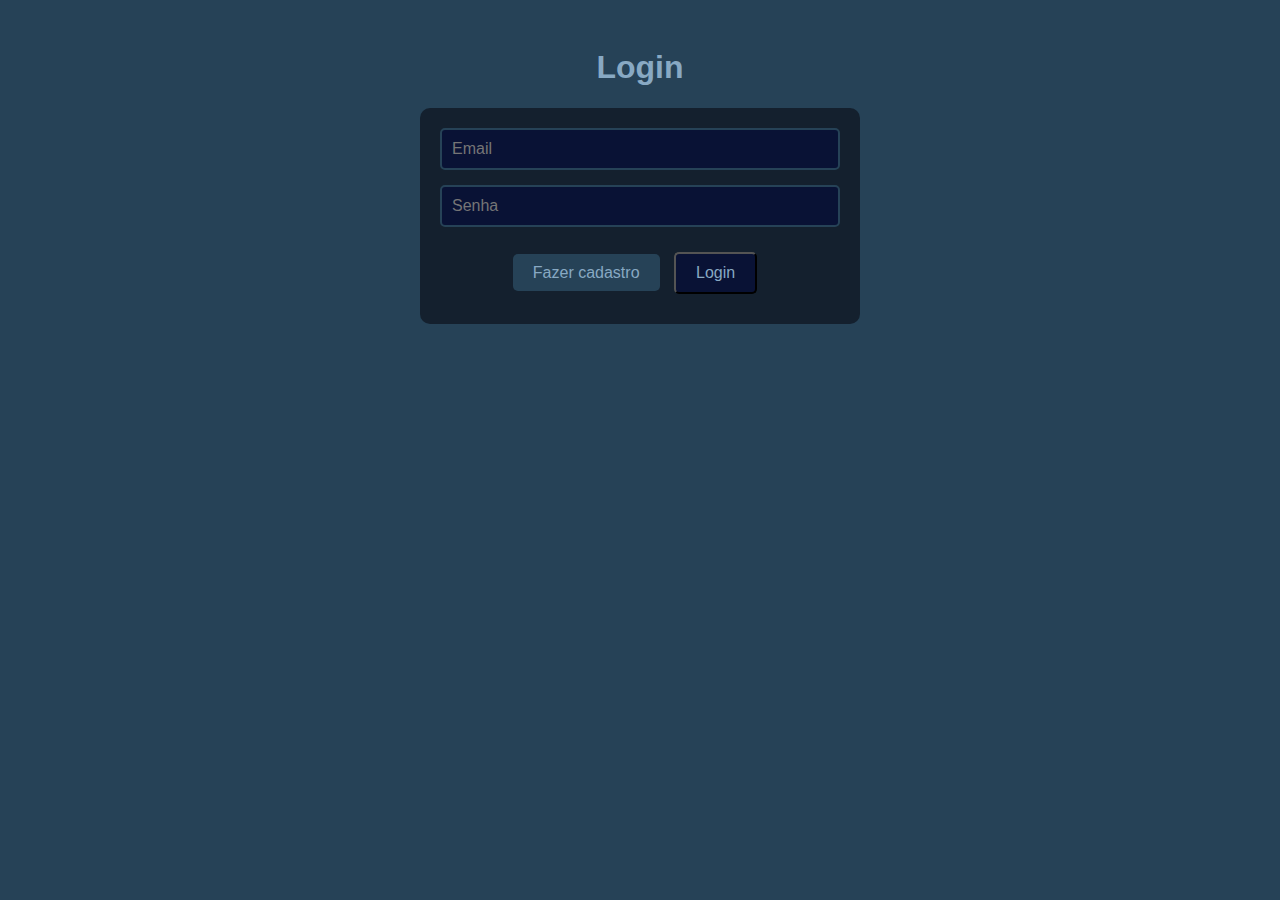
<file: index.html>
<!DOCTYPE html>
<html lang="en">
<head>
    <meta charset="UTF-8">
    <meta name="viewport" content="width=device-width, initial-scale=1.0">
    <title>SisControl- Login</title>
    <link rel="stylesheet" href="./Style/index.css">
</head>
<body> 
    <h1 class="Titulo">Login</h1>
    <div id="messageDiv" style="display:none;"></div>
    <form id="loginForm" class="form">
        <div>
            <input type="email" id="email" name="email" placeholder="Email" class="campo_form" required>
        </div>
        <div>
            <input type="password" id="password" name="password" placeholder="Senha" class="campo_form" required>
            <div id="message" style="display:none;"></div>
        </div>
        <a href="cadastro.html" class="botao_cadastro">Fazer cadastro</a>
        <button type="submit">Login</button>
    </form>

    <script src="./Script/index.js"></script>
    <script src="./Script/cadastro.js"></script>
    <script src="./Script/mainPage.js"></script>
    <script src="./Script/item.js"></script>
    <script src="./Script/user.js"></script>
</body>
</html>
</file>
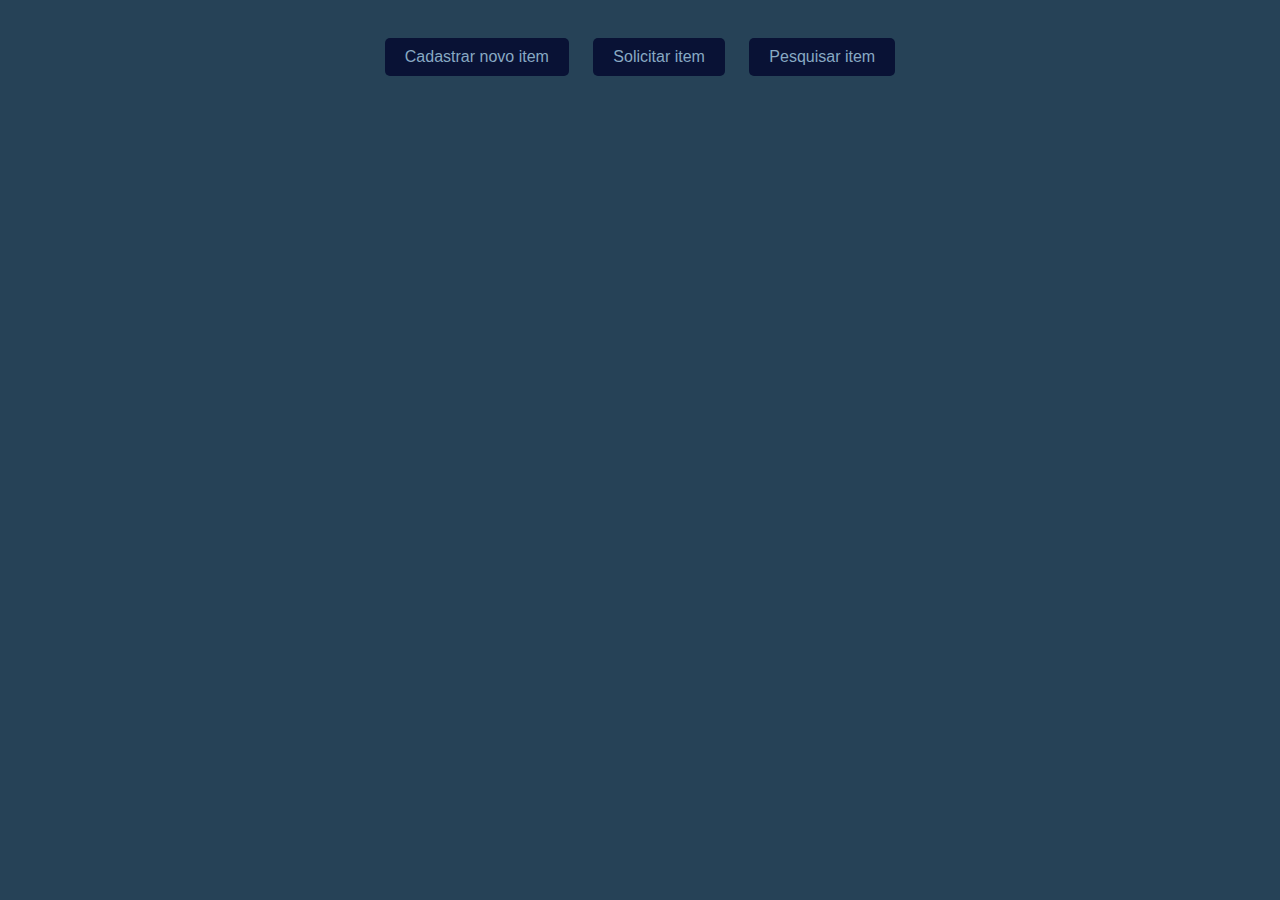
<file: Frontend/index.html>
<!DOCTYPE html>
<html lang="pt-br">
<head>
    <meta charset="UTF-8">
    <meta name="viewport" content="width=device-width, initial-scale=1.0">
    <link rel="stylesheet" href="Style/index.css">
    <title>SisControl</title>
</head>
<body>
    <button id="cadastrarItem">Cadastrar novo item</button>
    <button id="solicitarItem">Solicitar item</button>
    <button id="pesquisarItem">Pesquisar item</button>

    <form id="formCadastrar" class="form">
        <div>
            <input type="text" id="name" placeholder="Nome Item" class="campo_form" required>
        </div>
        <div>
            <input type="number" id="quantidade" placeholder="Quantidade" class="campo_form" required>
        </div>
        <div>
            <input type="text" id="description" placeholder="Descrição" class="campo_form">
        </div>
        <div>
            <button id="submit" class="campo_form">Enviar</button>
        </div>
    </form>

    <form id="formSolicitar" class="form">
        <div>
            <input type="text" id="name" placeholder="Nome Item" class="campo_form" required>
        </div>
        <div>
            <input type="number" id="quantidade" placeholder="Quantidade" class="campo_form" required>
        </div>
        <div>
            <select id="eventos" class="campo_form">
                <option value="" disabled selected>Selecione um evento</option>
                <option value="assembleia">Assembleia</option>
                <option value="congresso">Congresso</option>
                <option value="celebracao">Celebração</option>
                <option value="outros">Outros</option>
            </select>
        </div>
        <div>
            <input type="date" id="data" placeholder="Data" class="campo_form" required>
        </div>
        <div>
            <button id="submit" class="campo_form">Solicitar</button>
        </div>
    </form>

    <form id="formPesquisar" class="form">
        <div>
            <input type="text" id="name" placeholder="Nome Item" class="campo_form" required>
        </div>
        <div>
            <input type="number" id="codigo" placeholder="Código" class="campo_form">
        </div>
        <div>
            <button id="submit" class="campo_form">Pesquisar</button>
        </div>
    </form>

    <script src="./Script/index.js"></script>
</body>
</html>
</file>
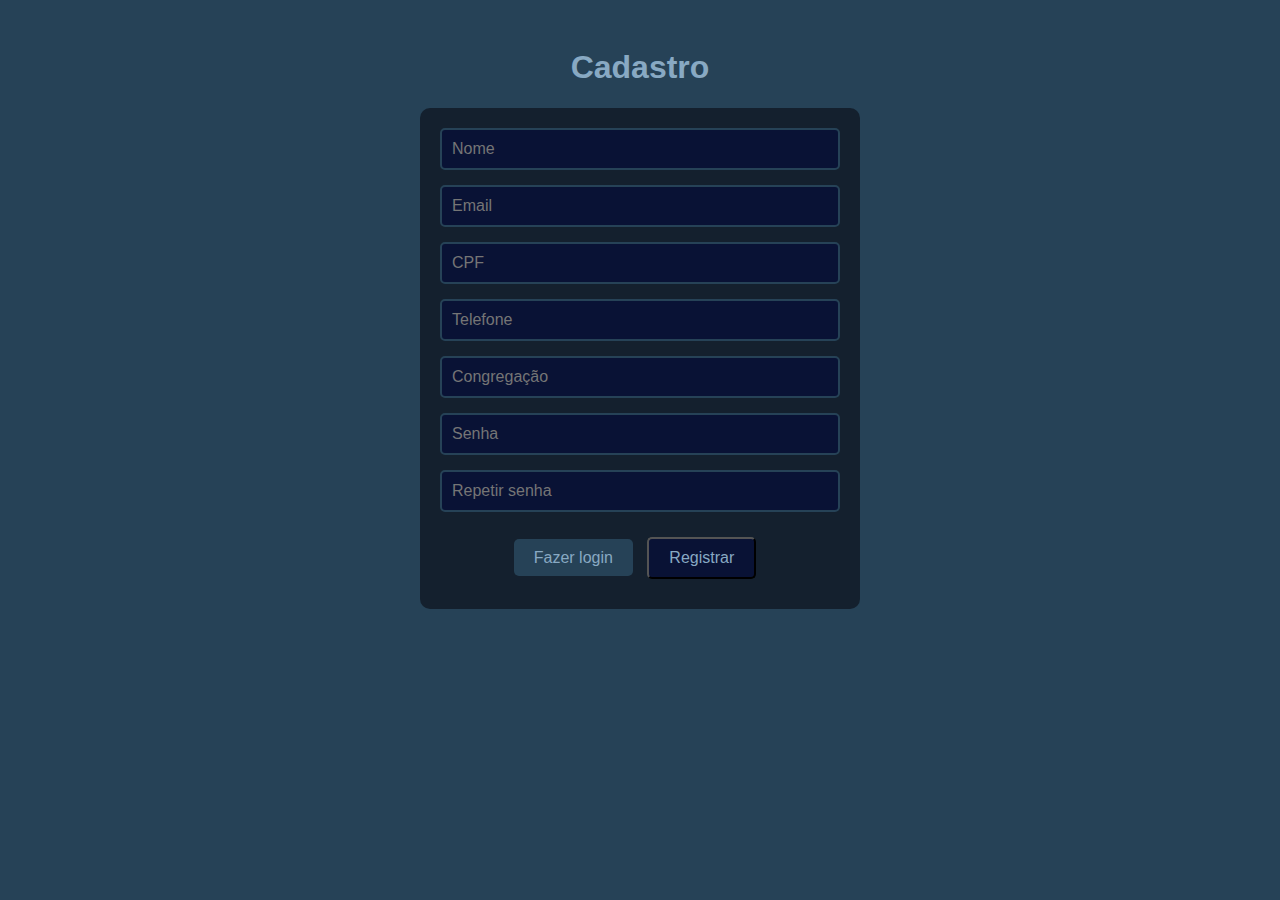
<file: cadastro.html>
<!DOCTYPE html>
<html lang="en">
<head>
    <meta charset="UTF-8">
    <meta name="viewport" content="width=device-width, initial-scale=1.0">
    <title>SisControl - Cadastro</title>
    <link rel="stylesheet" href="./Style/cadastro.css">
</head>
<body>      
    <h1 class="Titulo">Cadastro</h1>
    <div id="messageDiv" style="display:none;"></div>
    <form id="userCadastro" class="form">
        <div>
            <input type="text" id="name" name="name" placeholder="Nome" class="campo_form" required>
        </div>
        <div>
            <input type="email" id="email" name="email" placeholder="Email" class="campo_form" required>
        </div>
        <div>
            <input type="text" id="cpf" name="CPF" placeholder="CPF" class="campo_form" required>
        </div>
        <div>
            <input type="tel" id="telefone" name="telefone" placeholder="Telefone" class="campo_form" required>
        </div>
        <div>
            <input type="text" id="congregacao" name="congregacao" placeholder="Congregação" class="campo_form" required>
        </div>
        <div>
            <input type="password" id="password" name="password" placeholder="Senha" class="campo_form" required>
        </div>
        <div>
            <input type="password" id="passwordRepeat" name="passwordRepeat" placeholder="Repetir senha" class="campo_form" required>
        </div>
        <a href="index.html" class="botao_login">Fazer login</a>
        <button type="submit" class="botao_registrar">Registrar</button>
    </form>

    <script src="./Script/index.js"></script>
    <script src="./Script/cadastro.js"></script>
    <script src="./Script/mainPage.js"></script>
    <script src="./Script/item.js"></script>
    <script src="./Script/user.js"></script>
</body>
</html>
</file>
<file: Style/index.css>
#message {
    padding: 5px;
    border-radius: 5px;
    margin-bottom: 5px;
    font-size: 16px;
    color: white;
    display: none;
}

#message.success {
    color: green;
}

#message.error {
    color: red;
}

body {
    font-family: Arial, sans-serif;
    background-color: #264257; /* Fundo da página */
    color: #88A9C3; /* Cor do texto */
    padding: 20px;
    text-align: center;
}

/* Estilo dos botões */
button {
    background-color: #091235; /* Fundo dos botões */
    color: #88A9C3; /* Texto dos botões */
    padding: 10px 20px;
    margin: 10px;
    border-radius: 5px;
    font-size: 16px;
    transition: background-color 0.3s ease;
}

button:hover {
    background-color: #88A9C3; /* Cor ao passar o mouse */
    color: #091235;
}

/* Estilo do formulário */
.form {
    background-color: #14202E; /* Fundo do formulário */
    padding: 20px;
    border-radius: 10px;
    max-width: 400px;
    margin: 20px auto;
    display: block;
}

.campo_form {
    display: block;
    width: 94%;
    padding: 10px;
    margin-bottom: 15px;
    border: 2px solid #264257;
    border-radius: 5px;
    background-color: #091235;
    color: #88A9C3;
    font-size: 16px;
}

/* Estilo do botão enviar */
#submit {
    background-color: #264257;
    color: #88A9C3;
    border: none;
    padding: 10px 20px;
    border-radius: 5px;
    font-size: 16px;
    cursor: pointer;
}

#submit:hover {
    background-color: #14202E;
}

.botao_cadastro {
    text-decoration: none;
    background-color: #264257;
    color: #88A9C3;
    border: none;
    padding: 10px 20px;
    border-radius: 5px;
    font-size: 16px;
    font-weight: 200;
    cursor: pointer;
}

.botao_cadastro:hover {
    transition: background-color 0.3s ease;
    background-color: #88A9C3;
    color: #091235;
}
</file>
<file: Frontend/Style/index.css>
body {
    font-family: Arial, sans-serif;
    background-color: #264257; /* Fundo da página */
    color: #88A9C3; /* Cor do texto */
    padding: 20px;
    text-align: center;
}

/* Estilo dos botões */
button {
    background-color: #091235; /* Fundo dos botões */
    color: #88A9C3; /* Texto dos botões */
    border: none;
    padding: 10px 20px;
    margin: 10px;
    border-radius: 5px;
    font-size: 16px;
    transition: background-color 0.3s ease;
}

button:hover {
    background-color: #88A9C3; /* Cor ao passar o mouse */
    color: #091235;
}

/* Estilo do formulário */
.form {
    background-color: #14202E; /* Fundo do formulário */
    padding: 20px;
    border-radius: 10px;
    max-width: 400px;
    margin: 20px auto;
    display: none; /* Inicialmente escondido */
}

/* Estilo dos campos do formulário */
.campo_form {
    display: block;
    width: 94%;
    padding: 10px;
    margin-bottom: 15px;
    border: 2px solid #264257;
    border-radius: 5px;
    background-color: #091235;
    color: #88A9C3;
    font-size: 16px;
}

select.campo_form {
    display: block;
    width: 100%;
    padding: 10px;
    margin-bottom: 15px;
    border: 2px solid #264257;
    border-radius: 5px;
    background-color: #091235;
    color: #88A9C3;
    font-size: 16px;
}

/* Estilo do botão enviar */
#submit {
    background-color: #264257;
    color: #88A9C3;
    border: none;
    padding: 10px 20px;
    border-radius: 5px;
    font-size: 16px;
    cursor: pointer;
}

#submit:hover {
    background-color: #14202E;
}
</file>
<file: Style/cadastro.css>
body {
    font-family: Arial, sans-serif;
    background-color: #264257; /* Fundo da página */
    color: #88A9C3; /* Cor do texto */
    padding: 20px;
    text-align: center;
}

/* Estilo dos botões */
button {
    background-color: #091235; /* Fundo dos botões */
    color: #88A9C3; /* Texto dos botões */
    padding: 10px 20px;
    margin: 10px;
    border-radius: 5px;
    font-size: 16px;
    transition: background-color 0.3s ease;
}

button:hover {
    background-color: #88A9C3; /* Cor ao passar o mouse */
    color: #091235;
}

/* Estilo do formulário */
.form {
    background-color: #14202E; /* Fundo do formulário */
    padding: 20px;
    border-radius: 10px;
    max-width: 400px;
    margin: 20px auto;
    display: block;
}

.campo_form {
    display: block;
    width: 94%;
    padding: 10px;
    margin-bottom: 15px;
    border: 2px solid #264257;
    border-radius: 5px;
    background-color: #091235;
    color: #88A9C3;
    font-size: 16px;
}

/* Estilo do botão enviar */
#submit {
    background-color: #264257;
    color: #88A9C3;
    border: none;
    padding: 10px 20px;
    border-radius: 5px;
    font-size: 16px;
    cursor: pointer;
}

#submit:hover {
    background-color: #14202E;
}

.botao_login {
    text-decoration: none;
    background-color: #264257;
    color: #88A9C3;
    border: none;
    padding: 10px 20px;
    border-radius: 5px;
    font-size: 16px;
    font-weight: 200;
    cursor: pointer;
}

.botao_login:hover {
    transition: background-color 0.3s ease;
    background-color: #88A9C3;
    color: #091235;
}
</file>
